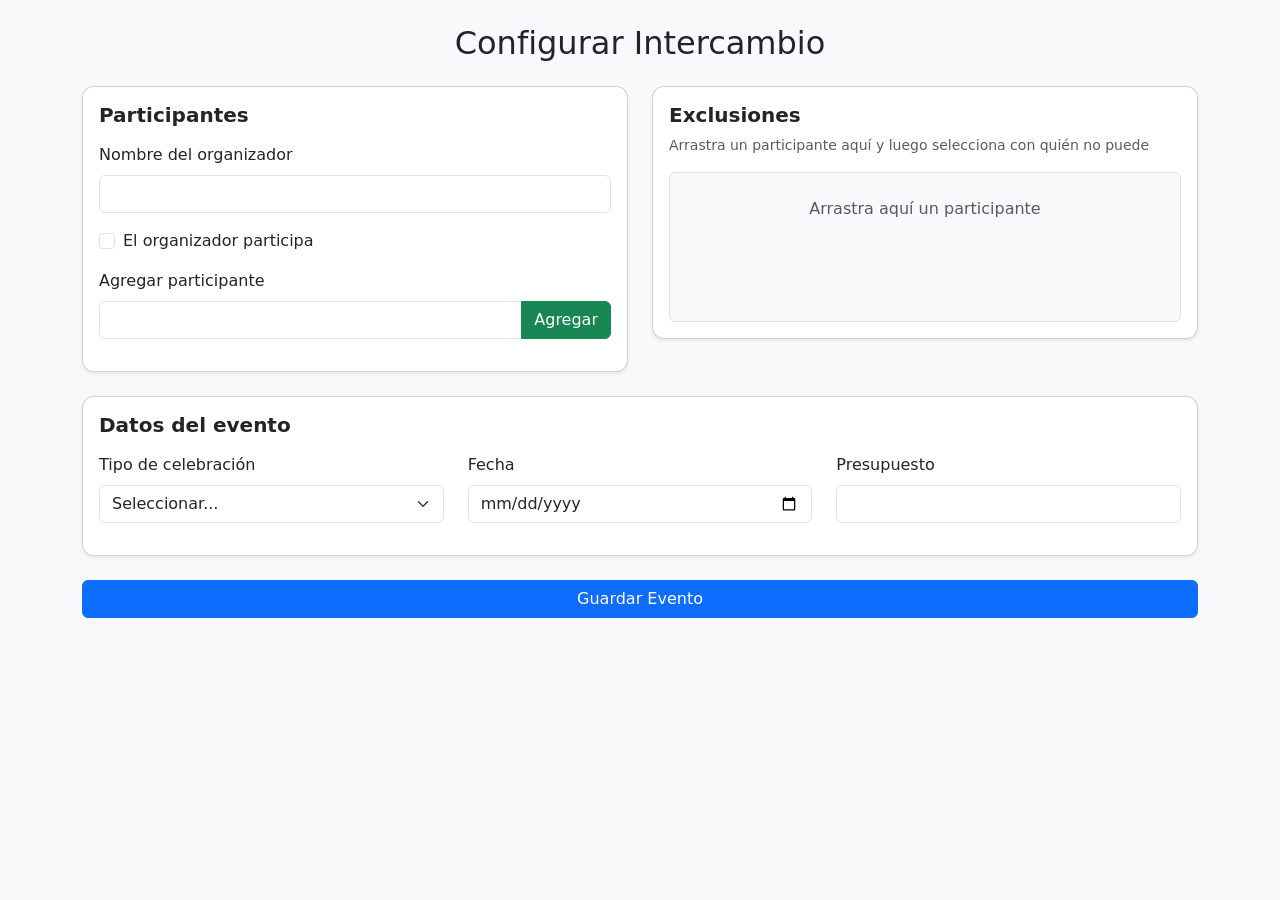
<file: evento.html>
<!DOCTYPE html>
<html lang="es">
<head>
    <meta charset="UTF-8">
    <meta name="viewport" content="width=device-width, initial-scale=1.0">
    <title>Crear Evento</title>

    <link href="https://cdn.jsdelivr.net/npm/bootstrap@5.3.2/dist/css/bootstrap.min.css" rel="stylesheet">

    <style>
        .card {
            border-radius: 12px;
        }

        .card-title {
            font-weight: 600;
        }
    </style>

</head>

<body class="bg-light">

    <div class="container mt-4">
        <div id="alerta"></div>
        <h2 class="text-center mb-4">Configurar Intercambio</h2>
        <div class="row g-4">

            <!-- CARD PARTICIPANTES -->
            <div class="col-12 col-lg-6">
                <div class="card shadow-sm">
                    <div class="card-body">

                        <h5 class="card-title mb-3">Participantes</h5>

                        <div class="mb-3">
                            <label class="form-label">Nombre del organizador</label>
                            <input type="text" id="organizador" class="form-control">
                        </div>

                        <div class="form-check mb-3">
                            <input class="form-check-input" type="checkbox" id="participa">
                            <label class="form-check-label">
                                El organizador participa
                            </label>
                        </div>

                        <div class="mb-3">
                            <label class="form-label">Agregar participante</label>

                            <div class="input-group">
                                <input type="text" id="nuevoParticipante" class="form-control">
                                <button class="btn btn-success" onclick="agregarParticipante()">Agregar</button>
                            </div>

                        </div>

                        <ul id="listaParticipantes" class="list-group"></ul>
                    </div>
                </div>
            </div>

            <!-- CARD EXCLUSIONES -->
            <div class="col-12 col-lg-6">
                <div class="card shadow-sm">
                    <div class="card-body">
                        <h5 class="card-title">Exclusiones</h5>

                        <p class="small text-muted">
                            Arrastra un participante aquí y luego selecciona con quién no puede
                        </p>

                        <div id="zonaExclusion"
                            class="border rounded p-4 bg-light text-center"
                            style="min-height:150px; border-style:dashed;">

                            <p class="text-muted m-0">
                                Arrastra aquí un participante
                            </p>
                        </div>

                    </div>
                </div>
            </div>

            <!-- CARD DATOS DEL EVENTO -->
            <div class="col-12">
                <div class="card shadow-sm">
                    <div class="card-body">
                        <h5 class="card-title mb-3">Datos del evento</h5>

                        <div class="row">

                            <!-- Selector del tipo de celebración.
                            Si el usuario elige "Otro", se habilita un campo
                            para escribir el nombre de la celebración. -->

                            <div class="col-md-4 mb-3">
                                <label class="form-label">Tipo de celebración</label>

                                <select id="tipoCelebracion" class="form-select">
                                    <option value="">Seleccionar...</option>
                                    <option value="Navidad">Navidad</option>
                                    <option value="Cumpleaños">Cumpleaños</option>
                                    <option value="Año Nuevo">Año Nuevo</option>
                                    <option value="Amigos">Intercambio entre amigos</option>
                                    <option value="Otro">Otro...</option>
                                </select>

                                <!-- Campo oculto que aparece si se selecciona "Otro" -->
                                <input 
                                    type="text" 
                                    id="celebracion" 
                                    class="form-control mt-2 d-none" 
                                    placeholder="Escribe el nombre de la celebración">
                            </div>

                            <div class="col-md-4 mb-3">
                                <label class="form-label">Fecha</label>
                                <input type="date" id="fecha" class="form-control">
                            </div>

                            <div class="col-md-4 mb-3">
                                <label class="form-label">Presupuesto</label>
                                <input type="number" id="presupuesto" class="form-control">
                            </div>
                        </div>
                    </div>
                </div>
            </div>
        </div>

        <button class="btn btn-primary mt-4 w-100" onclick="guardarEvento()">
            Guardar Evento
        </button>

    </div>

    <script src="script/evento.js"></script>

</body>
</html>
</file>
